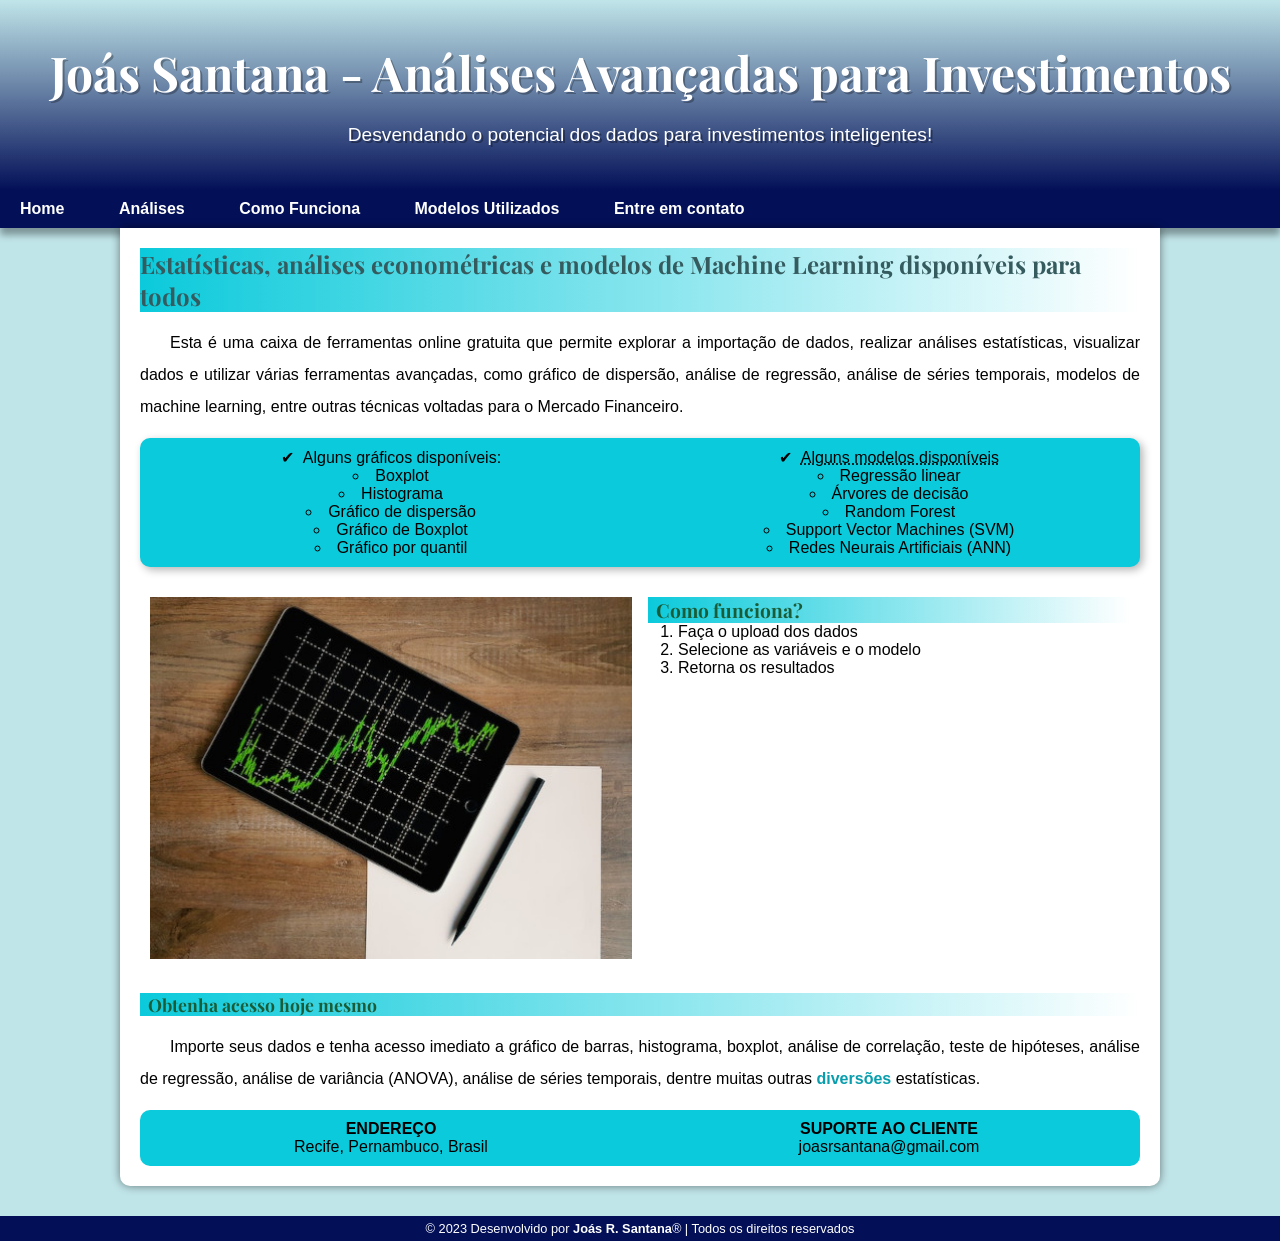
<file: index.html>
<!DOCTYPE html> 
<html lang = 'pt-br'> 

<head>
<meta charset = 'UTF-8'> 
<meta http-equiv="X-UA-Compatible" content="IE=edge">
<meta name="viewport" content="width=device-width, initial-scale=1.0">
<title>Investimentos Estratégicos</title>
<link rel="shortcut icon" href="../meu-site/imagens/favicon.ico" type="image/x-icon">
<link rel="stylesheet" href="estilo/style.css">
</head>

<body> 

    <header> 
        <h1>Joás Santana - Análises Avançadas para Investimentos</h1>
        <p>Desvendando o potencial dos dados para investimentos inteligentes!</p>
    </header>

    <nav> <!--menu de navegação-->
        <a href="#">Home</a>
        <a href="#">Análises</a>
        <a href="#">Como Funciona</a>
        <a href="#">Modelos Utilizados</a>
        <a href="#">Entre em contato</a>
    </nav>

    <main> 

        <article>
            <h1> Estatísticas, análises econométricas e modelos de Machine Learning disponíveis para todos</h1> 

            <p>Esta é uma caixa de ferramentas online gratuita que permite explorar a importação de dados, realizar análises estatísticas, visualizar dados e utilizar várias ferramentas avançadas, como gráfico de dispersão, análise de regressão, análise de séries temporais, modelos de machine learning, entre outras técnicas voltadas para o Mercado Financeiro.</p>

            <aside id="lista">
                <ul>
                    <li>Alguns gráficos disponíveis:
                        <ul>
                        <li>Boxplot</li>
                        <li>Histograma</li>
                        <li>Gráfico de dispersão</li>
                        <li>Gráfico de Boxplot</li>
                        <li>Gráfico por quantil</li>
                        </ul>
                    </li>
                    <li><abbr title="Também há modelos de Inteligência Artificial">Alguns modelos disponíveis</abbr>
                        <ul>
                            <li>Regressão linear</li>
                            <li>Árvores de decisão</li>
                            <li>Random Forest</li>
                            <li>Support Vector Machines (SVM)</li>
                            <li>Redes Neurais Artificiais (ANN)</li>
                        </ul>
                    </li>
                </ul>
            </aside>

            <aside id="imagem">
                <picture>
                    <source media = "(max-width:480px)" srcset="../home/joas/Documentos/meu-site/imagens/tablet2.jpg">
                    <img src="imagens/tablet2.jpg" alt="tablet">
                </picture>
                <h2>Como funciona?</h2>
                <ol>
                    <li>Faça o upload dos dados</li>
                    <li>Selecione as variáveis e o modelo</li>
                    <li>Retorna os resultados</li>
                </ol>
            </aside>

            

            <h3>Obtenha acesso hoje mesmo</h3>
            <p>Importe seus dados e tenha acesso imediato a gráfico de barras, histograma, boxplot, análise de correlação, teste de hipóteses, análise de regressão, análise de variância (ANOVA), análise de séries temporais, dentre muitas outras <strong>diversões</strong> estatísticas.
            </p>
        </article>



        <aside>
            <ul>
            <li> <strong class="outro">ENDEREÇO</strong> <br>Recife, Pernambuco, Brasil</li> 
            <li> <strong class="outro">SUPORTE AO CLIENTE</strong> <br>joasrsantana@gmail.com</li> 
            </ul>
        </aside>
    </main>

        <footer>
            <p>&copy; 2023 Desenvolvido por <a href="https://github.com/joassantana">Joás R. Santana</a>&reg; | Todos os direitos reservados</p>
        </footer>
        

</body>
</html>
</file>
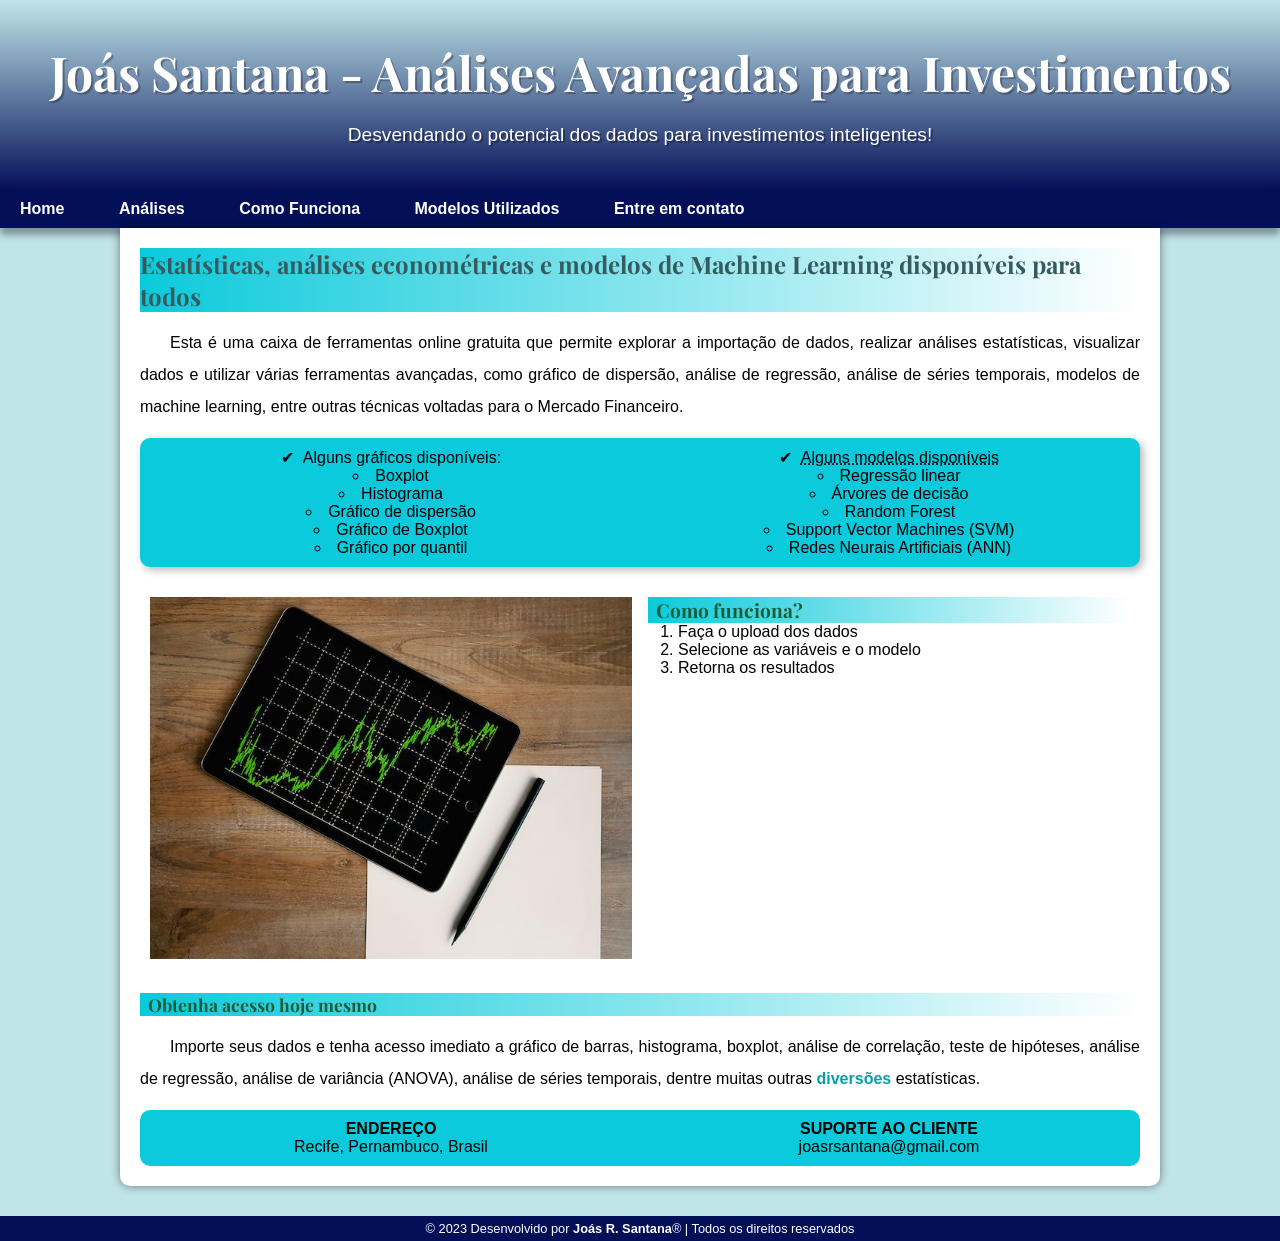
<file: invest.html>
<!DOCTYPE html> 
<html lang = 'pt-br'> 

<head>
<meta charset = 'UTF-8'> 
<meta http-equiv="X-UA-Compatible" content="IE=edge">
<meta name="viewport" content="width=device-width, initial-scale=1.0">
<title>Investimentos Estratégicos</title>
<link rel="shortcut icon" href="../meu-site/imagens/favicon.ico" type="image/x-icon">
<link rel="stylesheet" href="estilo/style.css">
</head>

<body> 

    <header> 
        <h1>Joás Santana - Análises Avançadas para Investimentos</h1>
        <p>Desvendando o potencial dos dados para investimentos inteligentes!</p>
    </header>

    <nav> <!--menu de navegação-->
        <a href="#">Home</a>
        <a href="#">Análises</a>
        <a href="#">Como Funciona</a>
        <a href="#">Modelos Utilizados</a>
        <a href="#">Entre em contato</a>
    </nav>

    <main> 

        <article>
            <h1> Estatísticas, análises econométricas e modelos de Machine Learning disponíveis para todos</h1> 

            <p>Esta é uma caixa de ferramentas online gratuita que permite explorar a importação de dados, realizar análises estatísticas, visualizar dados e utilizar várias ferramentas avançadas, como gráfico de dispersão, análise de regressão, análise de séries temporais, modelos de machine learning, entre outras técnicas voltadas para o Mercado Financeiro.</p>

            <aside id="lista">
                <ul>
                    <li>Alguns gráficos disponíveis:
                        <ul>
                        <li>Boxplot</li>
                        <li>Histograma</li>
                        <li>Gráfico de dispersão</li>
                        <li>Gráfico de Boxplot</li>
                        <li>Gráfico por quantil</li>
                        </ul>
                    </li>
                    <li><abbr title="Também há modelos de Inteligência Artificial">Alguns modelos disponíveis</abbr>
                        <ul>
                            <li>Regressão linear</li>
                            <li>Árvores de decisão</li>
                            <li>Random Forest</li>
                            <li>Support Vector Machines (SVM)</li>
                            <li>Redes Neurais Artificiais (ANN)</li>
                        </ul>
                    </li>
                </ul>
            </aside>

            <aside id="imagem">
                <picture>
                    <source media = "(max-width:480px)" srcset="../home/joas/Documentos/meu-site/imagens/tablet2.jpg">
                    <img src="imagens/tablet.jpg" alt="tablet">
                </picture>
                <h2>Como funciona?</h2>
                <ol>
                    <li>Faça o upload dos dados</li>
                    <li>Selecione as variáveis e o modelo</li>
                    <li>Retorna os resultados</li>
                </ol>
            </aside>

            

            <h3>Obtenha acesso hoje mesmo</h3>
            <p>Importe seus dados e tenha acesso imediato a gráfico de barras, histograma, boxplot, análise de correlação, teste de hipóteses, análise de regressão, análise de variância (ANOVA), análise de séries temporais, dentre muitas outras <strong>diversões</strong> estatísticas.
            </p>
        </article>



        <aside>
            <ul>
            <li> <strong class="outro">ENDEREÇO</strong> <br>Recife, Pernambuco, Brasil</li> 
            <li> <strong class="outro">SUPORTE AO CLIENTE</strong> <br>joasrsantana@gmail.com</li> 
            </ul>
        </aside>
    </main>

        <footer>
            <p>&copy; 2023 Desenvolvido por <a href="https://github.com/joassantana">Joás R. Santana</a>&reg; | Todos os direitos reservados</p>
        </footer>
        

</body>
</html>
</file>
<file: estilo/style.css>
@charset "UTF-8";

/* Fontes:
Playfair Display - títulos e cabeçalhos
Merriweather - corpo do texto
*/
@import url('https://fonts.googleapis.com/css2?family=Playfair+Display&display=swap');
@import url('https://fonts.googleapis.com/css2?family=Merriweather&display=swap');

*{
    margin: 0px;
    padding: 0px;
}

:root{
    --cor0:#c0e5e9;
    --cor1:#0BCADB;
    --cor2:#099EAD;
    --cor3:#031058;
    --cor4:#1a5c37;
    --cor5:#355B5F;

    --fonte-padrao: Arial, Verdana, Helvetica, sans-serif;
    --fonte-destaque: 'Playfair Display', serif;
    --fonte-corpo: 'Merriweather', serif;

}

body{
    font-family: var(--fonte-padrao);
    background-color: var(--cor0);

}

/*quando não passamos que é filho ">" quer dizer que é para todas as tags que estão dentro da primeira
ou seja, neste caso a configuração vai pegar todas as tags p dentro da main não importando o nível
*/
main p{
    margin: 15px 0px; /*configurando as margens que foram retiradas no início*/
    text-align: justify;
    text-indent: 30px; /*identação do primeiro parágrafo*/
    line-height: 2em; /*altura entre linhas*; neste caso 1em não há espaço*/
    font-size: 1em;
}

header{
    background-image: linear-gradient(to bottom, var(--cor0), var(--cor3));
    min-height: 150px; /*altura mínima do cabeçalho*/
    text-align: center;
    padding-top: 40px;
}

header > p{
    color: white;
    font-family: var(--fonte-padrao);
    font-size: 1.2em;
    max-width: 600px;
    padding-right: 10px; 
    padding-left: 10px;
    margin: auto;
    text-shadow: 2px 2px 0px rgba(0, 0, 0, 0.349);
}

header > h1{
color: white;
font-family: var(--fonte-destaque);
font-size: 3em;
margin-bottom: 20px;
text-shadow: 2px 2px 0px rgba(0, 0, 0, 0.281);
}

nav{
background-color: var(--cor3);
padding: 10px;
box-shadow: 0px 7px 7px rgba(0, 0, 0, 0.356);
}

nav > a{
    text-decoration: none;
    color: white;
    font-weight: bold;
    margin-right: 30px;
    padding: 10px;
    font-weight: bold;
    border-radius: 10px;
    /*colocando um tempo para transição da animação quando passar o mouse por cima*/
    transition-duration: .25s;
}

nav > a:hover{
    background-color: var(--cor0);
    color: var(--cor3);
}

main{
background-color: white;
min-width: 300px;
max-width: 1000px;
padding: 20px;
margin: auto;
margin-bottom: 30px; /*para não ficar colado no rodapé*/
/*Acrescentando arredondamento das bordas*/
box-shadow: 0px 0px 10px rgba(0, 0, 0, 0.479);
/*arredondando apenas a parte de baixo da main*/
border-bottom-left-radius: 10px; 
border-bottom-right-radius: 10px;
}

main h1{
    color:var(--cor5);
    font-family: var(--fonte-destaque);
    background-image: linear-gradient(to right, var(--cor1), transparent); 
}

main h2{
    font-family: var(--fonte-destaque);
    color: var(--cor4);
    font-size: 1.2em;
    background-image: linear-gradient(to right, var(--cor1), transparent); 
    text-indent: 8px;
}

main h3{
    font-family: var(--fonte-destaque);
    color: var(--cor4);
    font-size: 1.1em;
    background-image: linear-gradient(to right, var(--cor1), transparent); 
    text-indent: 8px;
}

main img{
    width: 100%;
}

main strong{
    color: var(--cor2);
    font-weight: bold;
}

main ol{
    margin-left: 30px;
}

aside#lista{
    background-color: var(--cor1);
    padding: 10px;
    border-radius: 10px;
    box-shadow: 3px 3px 8px rgba(0, 0, 0, 0.295);
    margin-bottom: 20px;
}

aside#lista > ul{
    list-style-type: '\2714\00A0\00A0'; /*00A0 é código para espaço*/
    /*colocando as "bolinhas" dentro da box aside*/
    list-style-position: inside;
    columns: 2; /*dividindo a lista em duas colunas*/
}

aside#imagem{
    columns: 2;
    background-color: white;
    margin-bottom: 20px;
}

aside{
    background-color: var(--cor1);
    padding: 10px;
    border-radius: 10px;
}

aside > ul{
    list-style-type: none; /*00A0 é código para espaço*/
    /*colocando as "bolinhas" dentro da box aside*/
    list-style-position: inside;
    columns: 2; /*dividindo a lista em duas colunas*/
    text-align: center;
}

footer{
background-color: var(--cor3);
color: white;
text-align: center;
font-size: 0.8em;
padding: 5px;
}

footer a{
    color: white;
    font-weight: bolder;
    text-decoration: none;
}

footer a:hover{
    text-decoration: underline;
    color: var(--cor1);
}

.outro{
    color: black;
}

img{
width: auto;
height: auto
}
</file>
